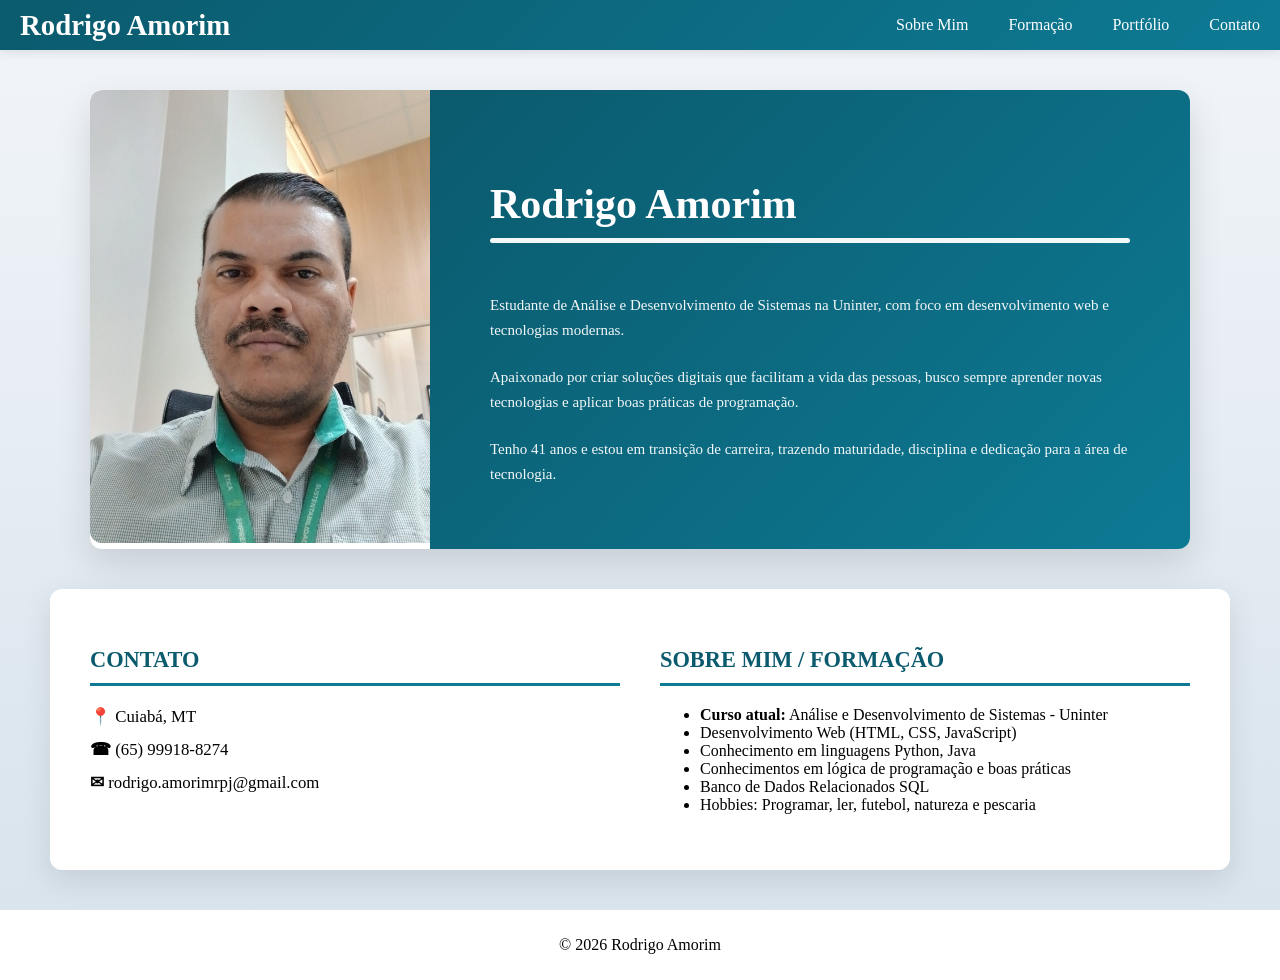
<file: Index.html>
<!DOCTYPE html>
<html lang="pt-BR">
<head>
    <meta charset="UTF-8">
    <meta name="viewport" content="width=device-width, initial-scale=1.0">
    <title>Sobre Mim - Rodrigo Amorim</title>
    <link rel="stylesheet" href="Style.css">
</head>
<body>

    <!-- Menu -->
    <nav class="navbar">
        <div class="container">
            <div class="logo">Rodrigo Amorim</div>
            <ul class="menu">
                <li><a href="Index.html" class="nav-link">Sobre Mim</a></li>
                <li><a href="Formacao.html" class="nav-link">Formação</a></li>
                <li><a href="Portfolio.html" class="nav-link">Portfólio</a></li>
                <li><a href="Contato.html" class="nav-link">Contato</a></li>
            </ul>
        </div>
    </nav>

    <!-- Sobre Mim -->
    <section id="sobre" class="section">
        <div class="about-content">
            
            <!-- Foto -->
            <img src="Imagens/Perfil.jpeg" alt="Rodrigo Amorim" class="profile-pic">
            
            <!-- Blococom nome e texto -->
            <div class="about-text">
                <h1>Rodrigo Amorim</h1>
                <div class="divider"></div>
                
                <p>Estudante de Análise e Desenvolvimento de Sistemas na Uninter, com foco em desenvolvimento web e tecnologias modernas.</p>
                <p>Apaixonado por criar soluções digitais que facilitam a vida das pessoas, busco sempre aprender novas tecnologias e aplicar boas práticas de programação.</p>
                <p>Tenho 41 anos e estou em transição de carreira, trazendo maturidade, disciplina e dedicação para a área de tecnologia.</p>
            </div>
        </div>

        <!-- Contato + Experiência -->
        <div class="bottom-section">
            <!-- Contato -->
            <div class="contact-column">
                <h2>CONTATO</h2>
                <p><strong>📍</strong> Cuiabá, MT</p>
                <p><strong>☎</strong> (65) 99918-8274</p>
                <p><strong>✉</strong> rodrigo.amorimrpj@gmail.com</p>
            </div>

            <!-- Experiência / Sobre -->
            <div class="experience-column">
                <h2>SOBRE MIM / FORMAÇÃO</h2>
                <ul>
                    <li><strong>Curso atual:</strong> Análise e Desenvolvimento de Sistemas - Uninter</li>
                    <li>Desenvolvimento Web (HTML, CSS, JavaScript)</li>
                    <li>Conhecimento em linguagens Python, Java</li>
                    <li>Conhecimentos em lógica de programação e boas práticas</li>
                    <li>Banco de Dados Relacionados SQL</li>
                    <li>Hobbies: Programar, ler, futebol, natureza e pescaria</li>
                </ul>
            </div>
        </div>
    </section>

    <footer>
        <p>&copy; 2026 Rodrigo Amorim</p>
    </footer>

</body>
</html>
</file>
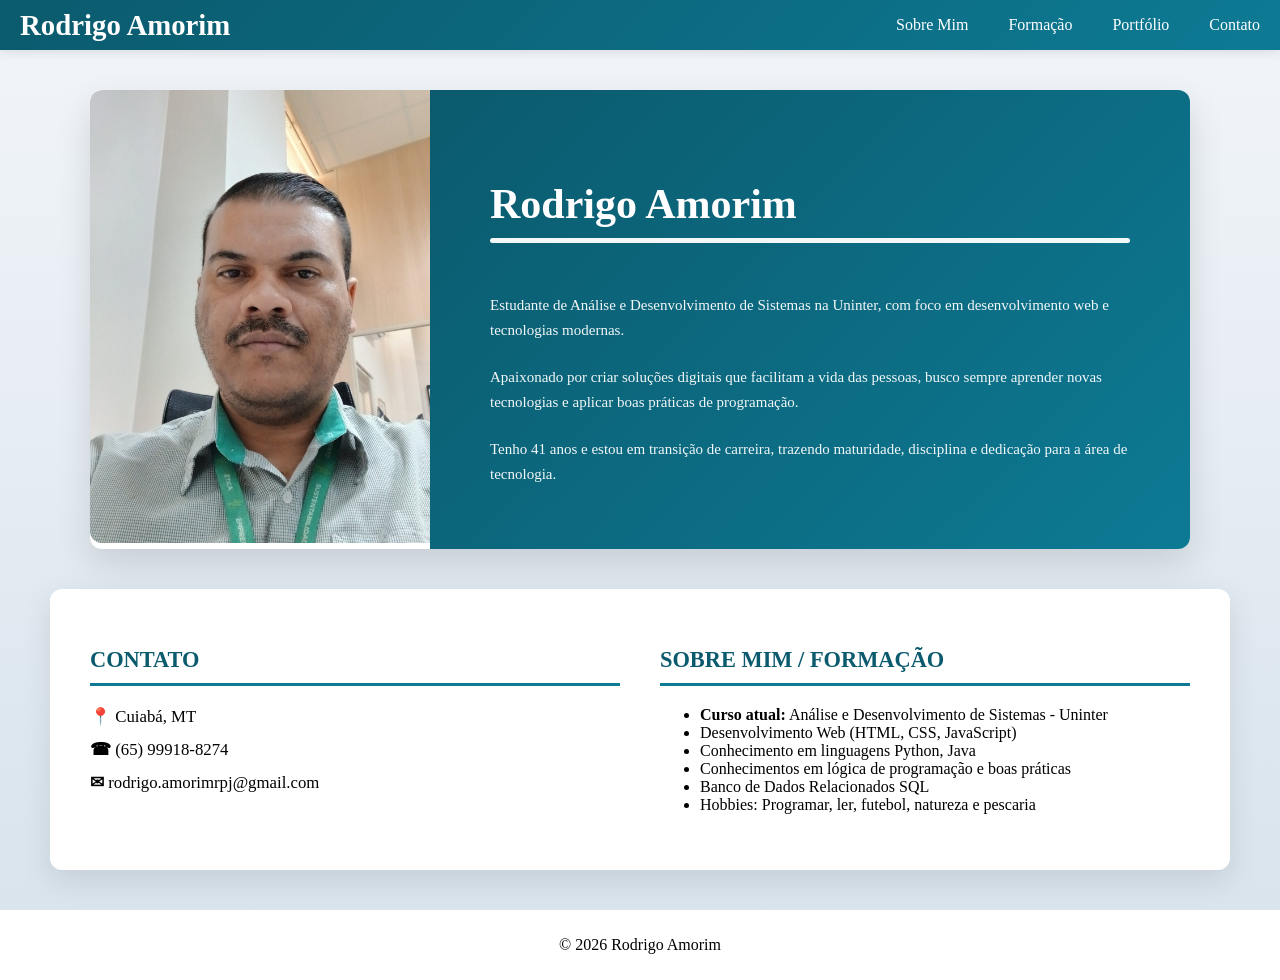
<file: index.html>
<!DOCTYPE html>
<html lang="pt-BR">
<head>
    <meta charset="UTF-8">
    <meta name="viewport" content="width=device-width, initial-scale=1.0">
    <title>Sobre Mim - Rodrigo Amorim</title>
    <link rel="stylesheet" href="Style.css">
</head>
<body>

    <!-- Menu -->
    <nav class="navbar">
        <div class="container">
            <div class="logo">Rodrigo Amorim</div>
            <ul class="menu">
                <li><a href="Index.html" class="nav-link">Sobre Mim</a></li>
                <li><a href="Formacao.html" class="nav-link">Formação</a></li>
                <li><a href="Portfolio.html" class="nav-link">Portfólio</a></li>
                <li><a href="Contato.html" class="nav-link">Contato</a></li>
            </ul>
        </div>
    </nav>

    <!-- Sobre Mim -->
    <section id="sobre" class="section">
        <div class="about-content">
            
            <!-- Foto -->
            <img src="Imagens/Perfil.jpeg" alt="Rodrigo Amorim" class="profile-pic">
            
            <!-- Blococom nome e texto -->
            <div class="about-text">
                <h1>Rodrigo Amorim</h1>
                <div class="divider"></div>
                
                <p>Estudante de Análise e Desenvolvimento de Sistemas na Uninter, com foco em desenvolvimento web e tecnologias modernas.</p>
                <p>Apaixonado por criar soluções digitais que facilitam a vida das pessoas, busco sempre aprender novas tecnologias e aplicar boas práticas de programação.</p>
                <p>Tenho 41 anos e estou em transição de carreira, trazendo maturidade, disciplina e dedicação para a área de tecnologia.</p>
            </div>
        </div>

        <!-- Contato + Experiência -->
        <div class="bottom-section">
            <!-- Contato -->
            <div class="contact-column">
                <h2>CONTATO</h2>
                <p><strong>📍</strong> Cuiabá, MT</p>
                <p><strong>☎</strong> (65) 99918-8274</p>
                <p><strong>✉</strong> rodrigo.amorimrpj@gmail.com</p>
            </div>

            <!-- Experiência / Sobre -->
            <div class="experience-column">
                <h2>SOBRE MIM / FORMAÇÃO</h2>
                <ul>
                    <li><strong>Curso atual:</strong> Análise e Desenvolvimento de Sistemas - Uninter</li>
                    <li>Desenvolvimento Web (HTML, CSS, JavaScript)</li>
                    <li>Conhecimento em linguagens Python, Java</li>
                    <li>Conhecimentos em lógica de programação e boas práticas</li>
                    <li>Banco de Dados Relacionados SQL</li>
                    <li>Hobbies: Programar, ler, futebol, natureza e pescaria</li>
                </ul>
            </div>
        </div>
    </section>

    <footer>
        <p>&copy; 2026 Rodrigo Amorim</p>
    </footer>

</body>
</html>
</file>
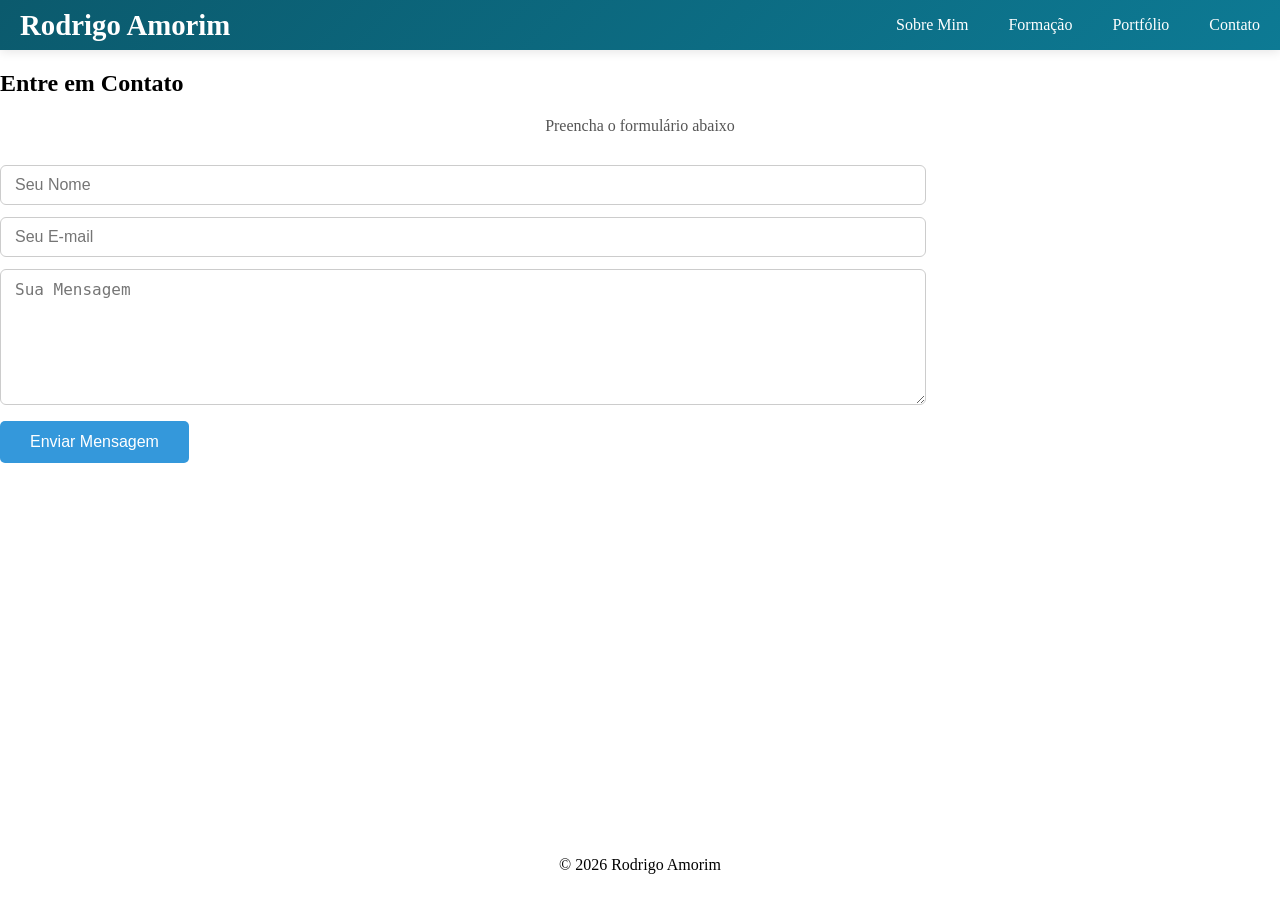
<file: Contato.html>
<!DOCTYPE html>
<html lang="pt-BR">
<head>
    <meta charset="UTF-8">
    <meta name="viewport" content="width=device-width, initial-scale=1.0">
    <title>Contato - Rodrigo Amorim</title>
    <link rel="stylesheet" href="Style.css">
</head>
<body>

    <!-- Menu -->
    <nav class="navbar">
        <div class="container">
            <div class="logo">Rodrigo Amorim</div>
            <ul class="menu">
                <li><a href="Index.html" class="nav-link">Sobre Mim</a></li>
                <li><a href="Formacao.html" class="nav-link">Formação</a></li>
                <li><a href="Portfolio.html" class="nav-link">Portfólio</a></li>
                <li><a href="Contato.html" class="nav-link">Contato</a></li>
            </ul>
        </div>
    </nav>

    <!-- Contato -->
    <section id="contato" class="section">
        <div class="container">
            <h1>Entre em Contato</h1>
            <p class="form-subtitle">Preencha o formulário abaixo</p>
            
            <form id="contact-form" novalidate>
                <div class="form-group">
                    <input type="text" id="nome" placeholder="Seu Nome" required>
                    <span class="error-message" id="nome-error"></span>
                </div>
                
                <div class="form-group">
                    <input type="email" id="email" placeholder="Seu E-mail" required>
                    <span class="error-message" id="email-error"></span>
                </div>
                
                <div class="form-group">
                    <textarea id="mensagem" placeholder="Sua Mensagem" rows="6" required></textarea>
                    <span class="error-message" id="mensagem-error"></span>
                </div>
                
                <button type="submit" class="btn">Enviar Mensagem</button>
            </form>
        </div>
    </section>

    <footer>
        <p>&copy; 2026 Rodrigo Amorim</p>
    </footer>
    
    <script src="Script.js"></script>
</body>
</html>
</file>
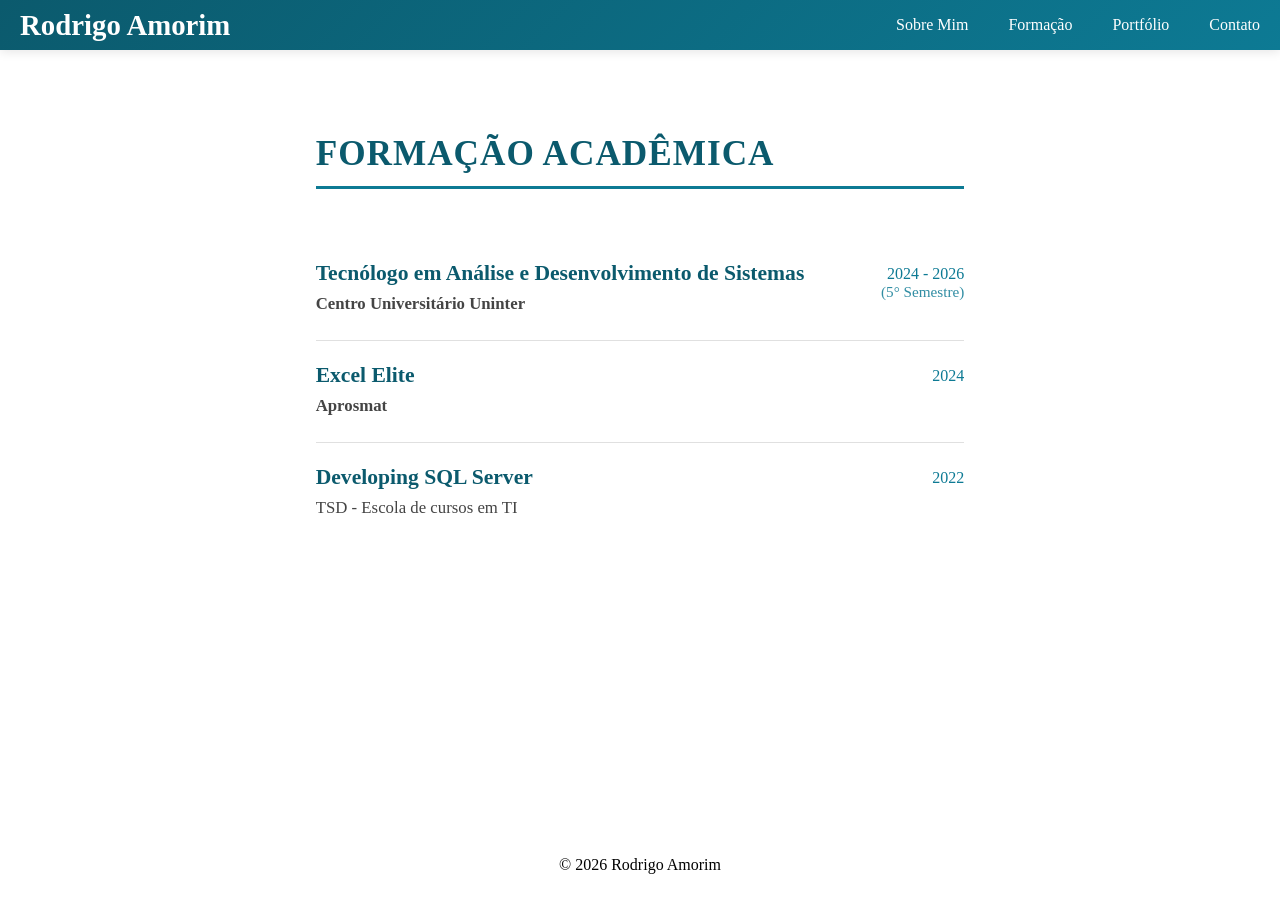
<file: Formacao.html>
<!DOCTYPE html>
<html lang="pt-BR">
<head>
    <meta charset="UTF-8">
    <meta name="viewport" content="width=device-width, initial-scale=1.0">
    <title>Formação - Rodrigo Amorim</title>
    <link rel="stylesheet" href="Style.css">
</head>
<body>

    <!-- Menu -->
    <nav class="navbar">
        <div class="container">
            <div class="logo">Rodrigo Amorim</div>
            <ul class="menu">
                <li><a href="Index.html" class="nav-link">Sobre Mim</a></li>
                <li><a href="Formacao.html" class="nav-link">Formação</a></li>
                <li><a href="Portfolio.html" class="nav-link">Portfólio</a></li>
                <li><a href="Contato.html" class="nav-link">Contato</a></li>
            </ul>
            <!-- <button id="theme-toggle" class="theme-btn"></button> -->
        </div>
    </nav>

    <!-- Formação -->
    <div class="formacao-container">
        <h1 class="page-title">FORMAÇÃO ACADÊMICA</h1>
        
        <div class="formacao-item">
            <div class="formacao-info">
                <h3>Tecnólogo em Análise e Desenvolvimento de Sistemas</h3>
                <p><strong>Centro Universitário Uninter</strong></p>
            </div>
            <div class="formacao-date">
                2024 - 2026<br>
                <span>(5° Semestre)</span>
            </div>
        </div>

        <div class="formacao-item">
            <div class="formacao-info">
                <h3>Excel Elite</h3>
                <p><strong>Aprosmat</strong></p>
            </div>
            <div class="formacao-date">
                2024
            </div>
        </div>

        <div class="formacao-item">
            <div class="formacao-info">
                <h3>Developing SQL Server</h3>
                <p>TSD - Escola de cursos em TI</p>
            </div>
            <div class="formacao-date">
                2022
            </div>
        </div>
    </div>

    <footer>
        <p>&copy; 2026 Rodrigo Amorim</p>
    </footer>

</body>
</html>
</file>
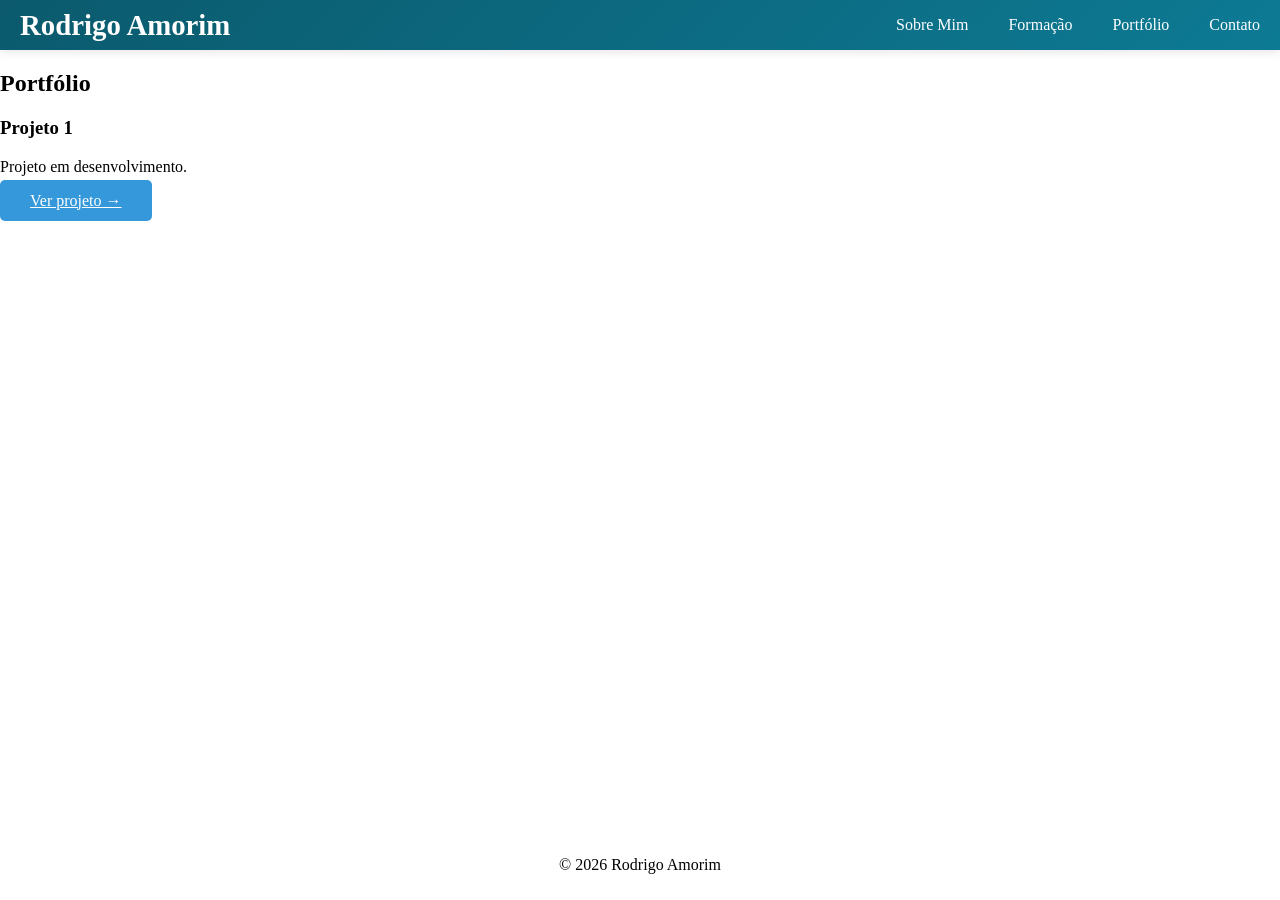
<file: Portfolio.html>
<!DOCTYPE html>
<html lang="pt-BR">
<head>
    <meta charset="UTF-8">
    <meta name="viewport" content="width=device-width, initial-scale=1.0">
    <title>Portfólio - Rodrigo Amorim</title>
    <link rel="stylesheet" href="Style.css">
</head>
<body>

    <!-- Menu -->
    <nav class="navbar">
        <div class="container">
            <div class="logo">Rodrigo Amorim</div>
            
            <ul class="menu">
                <li><a href="Index.html" class="nav-link">Sobre Mim</a></li>
                <li><a href="Formacao.html" class="nav-link">Formação</a></li>
                <li><a href="Portfolio.html" class="nav-link">Portfólio</a></li>
                <li><a href="Contato.html" class="nav-link">Contato</a></li>
            </ul>
            
        </div>
    </nav>

    <!-- PORTFÓLIO -->
    <section id="portfolio" class="section">
        <div class="container">
            <h1>Portfólio</h1>
            
            <div class="content grid">
                <div class="project-card">
                    <h3>Projeto 1</h3>
                    <p>Projeto em desenvolvimento.</p>
                    <a href="#" target="_blank" class="btn">Ver projeto →</a>
                </div>
     </section>

    <!-- Footer -->
    <footer>
        <p>&copy; 2026 Rodrigo Amorim</p>
    </footer>

</body>
</html>
</file>
<file: Style.css>
/*   --- Formatação do Menu ---   */
.navbar {
    background: linear-gradient(135deg, #0b5a6d, #0d7a94);
    position: sticky;
    top: 0;
    z-index: 500;
    box-shadow: 0 2px 10px rgba(0, 0, 0, 0.1);
}

.navbar .container {
    max-width: 1300px; /* Largura fixa recomendada */
    margin: 0 auto;
    padding: 0 20px;
    display: flex;
    align-items: center;
    justify-content: space-between;
    height: 50px;           /* Altura fixa recomendada */
}

.logo {
    font-size: 1.8rem;
    font-weight: bold;
    color: var(--text-color, #fff);
    text-decoration: none;
}

.menu {
    display: flex;
    list-style: none;
    margin: 0;
    padding: 0;
    gap: 2.5rem;
}

.menu li a {
    color: var(--text-color, #fff);
    text-decoration: none;
    font-weight: 500;
    transition: color 0.3s ease;
    padding: 8px 0;
}

.menu li a:hover {
    color: var(--accent-color, #f3ef06);
}

/*   --- Formatação do rodapé ---   */
html, body {
    height: 100%;
    margin: 0;
    padding: 0;
}

body {
    display: flex;
    flex-direction: column;
    min-height: 100vh;
}

/* Faz o conteúdo principal crescer para empurrar o footer para baixo */
.section#sobre {
    flex: 1;
    padding: 40px 20px;
    background: linear-gradient(to bottom, #f0f4f8, #d9e4ed);
}

/* Footer fixo no final */
footer {
    color: rgb(2, 2, 2);
    text-align: center;
    padding: 10px 0;
    margin-top: auto;           /* Importante */
    width: 100%;
}

/*   --- Formatação da página sobre mim ---   */
.section#sobre {
    padding: 40px 20px;
    background: linear-gradient(to bottom, #f0f4f8, #d9e4ed);
}

.about-content {
    max-width: 1100px;
    margin: 0 auto 40px;
    background: white;
    border-radius: 12px;
    overflow: hidden;
    box-shadow: 0 15px 35px rgba(0, 0, 0, 0.12);
    display: flex;
    align-items: stretch;
    min-height: 420px;
}

/* Foto */
.profile-pic {
    width: 100%;
    max-width: 340px;
    height: 100%;
    object-fit: cover;
    object-position: center;
    border-radius: 12px 0 0 12px;
    flex-shrink: 0;
}

/* Bloco azul */
.about-text {
    flex: 1;
    background: linear-gradient(135deg, #0b5a6d, #0d7a94);
    color: white;
    padding: 55px 60px;
    display: flex;
    flex-direction: column;
    justify-content: center;
}

.about-text h1 {
    font-size: 42px;
    font-weight: 700;
    margin-bottom: 10px;
}

/* --- Largura do Sublinho --- */
.about-text .divider {
    width: 100%;            /* ← Alterado para ocupar todo o espaço */
    height: 5px;
    background: rgba(255, 255, 255, 0.95);
    margin-bottom: 35px;
    border-radius: 3px;
}

.about-text p {
    font-size: 15px;
    line-height: 1.70;
    margin-bottom: 6px;
    opacity: 0.95;
}

/* Parte inferior */
.bottom-section {
    max-width: 1100px;
    margin: 0 auto;
    display: flex;
    gap: 40px;
    background: white;
    border-radius: 12px;
    padding: 40px;
    box-shadow: 0 10px 30px rgba(0, 0, 0, 0.1);
}

.contact-column, .experience-column {
    flex: 1;
}

.contact-column h2, .experience-column h2 {
    color: #0b5a6d;
    border-bottom: 3px solid #0d7a94;
    padding-bottom: 10px;
    margin-bottom: 20px;
    font-size: 1.4rem;
}

.contact-column p {
    margin: 12px 0;
    font-size: 1.05rem;
}

/*   --- Formatação da página Formação ---   */
.formacao-container {
    max-width: 1100px;
    margin: 60px auto;
    padding: 0 20px;
}

.page-title {
    font-size: 2.2rem;
    color: #0b5a6d;
    border-bottom: 3px solid #0d7a94;
    padding-bottom: 12px;
    margin-bottom: 50px;
    text-transform: uppercase;
    letter-spacing: 1px;
}

.formacao-item {
    display: flex;
    justify-content: space-between;
    align-items: flex-start;
    padding: 22px 0;
    border-bottom: 1px solid #e0e0e0;
}

.formacao-item:last-child {
    border-bottom: none;
}

.formacao-info h3 {
    margin: 0 0 8px 0;
    font-size: 1.35rem;
    color: #0b5a6d;
}

.formacao-info p {
    margin: 4px 0;
    color: #444;
    font-size: 1.05rem;
}

.formacao-date {
    text-align: right;
    color: #0d7a94;
    font-weight: 500;
    min-width: 160px;
    padding-top: 4px;
}

.formacao-date span {
    font-size: 0.95rem;
    opacity: 0.85;
}


/*   --- Formatação da página Contato ---   */
.form-group {
    margin-bottom: 12px;
}

.form-group input,
.form-group textarea {
    width: 70%;
    padding: 10px 14px;
    border: 1px solid #ccc;
    border-radius: 6px;
    font-size: 1rem;
    transition: border 0.3s;
}

.form-group input:focus,
.form-group textarea:focus {
    border-color: #0d7a94;
    outline: none;
}

.error-message {
    color: #e74c3c;
    font-size: 0.9rem;
    margin-top: 4px;
    display: none;
}

.form-subtitle {
    text-align: center;
    color: #555;
    margin-bottom: 30px;
}

.btn {
    background: #0d7a94;
    color: white;
    padding: 12px 30px;
    border: none;
    border-radius: 6px;
    font-size: 1.1rem;
    cursor: pointer;
    transition: 0.3s;
}

.btn:hover {
    background: #0b5a6d;
}

/*   --- Validação de msg ---   */
.error {
    border-color: #e74c3c !important;
    box-shadow: 0 0 5px rgba(231, 76, 60, 0.3);
}

.error-message {
    color: #e74c3c;
    font-size: 0.85rem;
    margin-top: 5px;
    display: block;
}

.btn {
    background-color: #3498db;
    color: white;
    padding: 12px 30px;
    border: none;
    border-radius: 5px;
    cursor: pointer;
    font-size: 1rem;
    transition: 0.3s;
}

.btn:hover {
    background-color: #2980b9;
}
</file>
